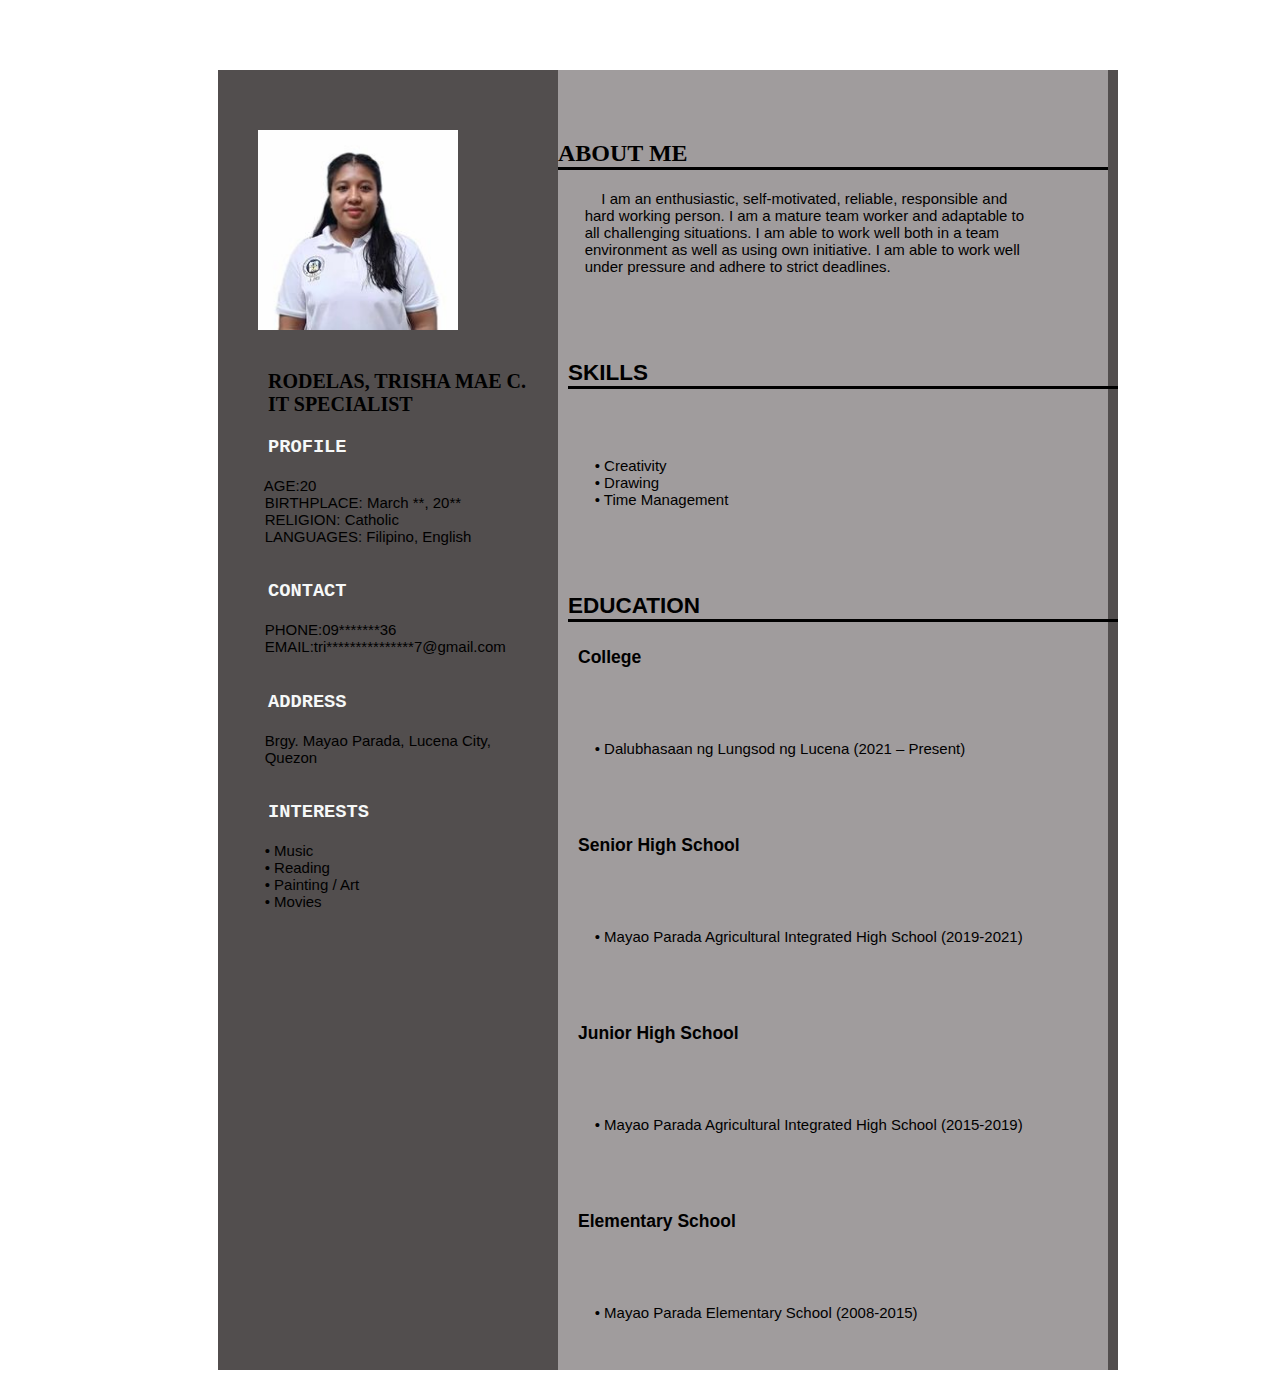
<file: index.html>
<!DOCTYPE html>
<html lang="en">
<head>
    <meta charset="UTF-8">
    <meta name="viewport" content="width=device-width, initial-scale=1.0">
    <title>My Online Resume</title>
    <link rel="stylesheet" href="online_resume.css">
</head>
<body>
    <div class="firstdiv">
        <img src="img/myphoto.jpg" alt="Photo" class="cls1">
        <h3 class="myname">RODELAS, TRISHA MAE C.<br>IT SPECIALIST</h3>
        <h3 class="cls2">PROFILE</h3>
        <pre class="cls3">
    AGE:20
    BIRTHPLACE: March **, 20**
    RELIGION: Catholic
    LANGUAGES: Filipino, English
        </pre>
        <h3 class="cls2">CONTACT</h3>
        <pre class="cls3">
    PHONE:09*******36
    EMAIL:tri***************7@gmail.com
        </pre>
        <h3 class="cls2">ADDRESS</h3>
        <pre class="cls3">
    Brgy. Mayao Parada, Lucena City,
    Quezon
        </pre>
        <h3 class="cls2">INTERESTS</h3>
        <pre class="cls3">
    • Music
    • Reading
    • Painting / Art
    • Movies
        </pre>

        <div class="seconddiv">
            <h2 class="cls4">ABOUT ME</h2>
            <pre class="cls6">
        I am an enthusiastic, self-motivated, reliable, responsible and 
    hard working person. I am a mature team worker and adaptable to 
    all challenging situations. I am able to work well both in a team 
    environment as well as using own initiative. I am able to work well 
    under pressure and adhere to strict deadlines.
            <h2 class="cls4">SKILLS</h2>
            <pre class="cls6">
    • Creativity
    • Drawing
    • Time Management
            </pre>
            <h2 class="cls4">EDUCATION</h2>
            <h3 class="cls5">College</h3>
            <pre class="cls6-2">
    • Dalubhasaan ng Lungsod ng Lucena (2021 – Present)
            </pre>
            <h3 class="cls5">Senior High School</h3>
            <pre class="cls6-2">
    • Mayao Parada Agricultural Integrated High School (2019-2021)
            </pre>
            <h3 class="cls5">Junior High School</h3>
            <pre class="cls6-2">
    • Mayao Parada Agricultural Integrated High School (2015-2019)
            </pre>
            <h3 class="cls5">Elementary School</h3>
            <pre class="cls6-2">
    • Mayao Parada Elementary School (2008-2015)
            </pre>
            
        </div>
    </div>
</body>
</html>
</file>
<file: online_resume.css>
.firstdiv{
    background-color: rgb(82, 78, 78);
    position:relative;
    margin: 10px;
    width: 900px;
    height: 1300px;
    left: 200px;
    top: 50px;
}
.seconddiv{
    background-color: rgb(160, 156, 157);
    position:absolute;
    width: 550px;
    height: 1300px;
    left: 340px;
    top: 0px;
}
.myname{
    font-family:'Times New Roman', Times, serif;
    font-size: 20px;
    font-weight: bold;
    position: relative;
    top: 300px;
    left: 50px;
    color: black;
}
.cls1{
    width: 200px;
    height: 200px;
    position: absolute;
    margin: 10px;
    top: 50px;
    left: 30px;
}
.cls2{
    position: relative;
    font-family: 'Courier New', Courier, monospace;
    color: rgb(246, 248, 248);
    top: 300px;
    left: 50px;
}
.cls3{
    position: relative;
    width: 300px;
    min-height: 50px;
    top: 300px;
    left: 30px;
    font-family: Arial, Helvetica, sans-serif;
    font-size: 15px;
}
.cls4{
    position: relative;
    top: 50px;
    border-bottom-style: solid;
}
.cls5{
    position: relative;
    top: 5px;
    left: 10px;

}
.cls6{
    position: relative;
    font-size: 15px;
    font-family: Verdana, Geneva, Tahoma, sans-serif;
    top: 50px;
    left: 10px;
}
.cls6-2{
    position: relative;
    font-size: 15px;
    font-family: Verdana, Geneva, Tahoma, sans-serif;
    top: 10px;
    left: 10px;
}
</file>
